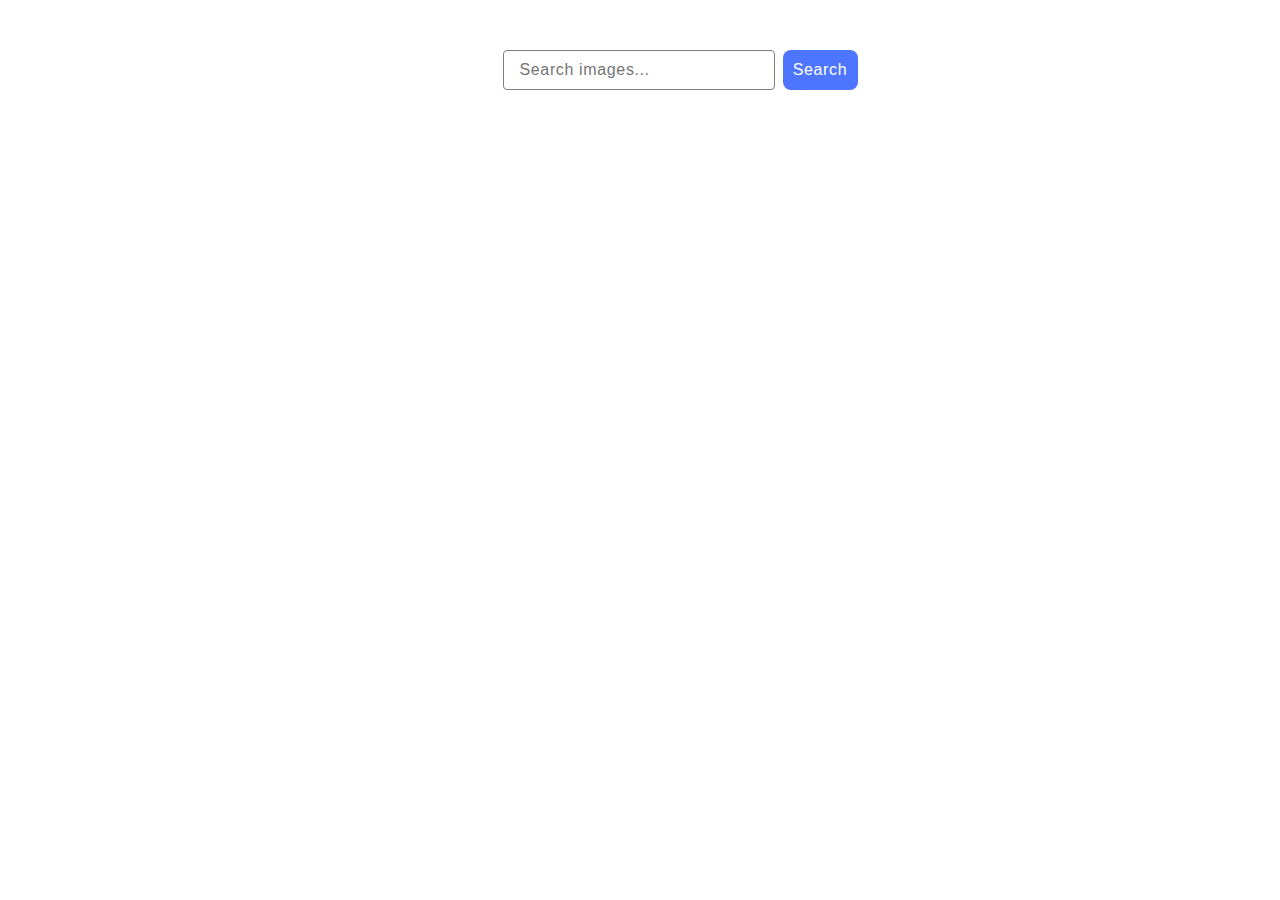
<file: src/index.html>
<!DOCTYPE html>
<html lang="en">

<head>
  <meta charset="UTF-8" />
  <link rel="icon" type="image/svg+xml" href="/favicon.svg" />
  <meta name="viewport" content="width=device-width, initial-scale=1.0" />
  <title>Vanilla App Template</title>
  <link rel="preconnect" href="https://fonts.googleapis.com" />
  <link rel="preconnect" href="https://fonts.gstatic.com" crossorigin="" />
  <link href="https://fonts.googleapis.com/css2?family=Montserrat:ital,wght@0,100..900;1,100..900&amp;display=swap"
    rel="stylesheet" />
  <!-- <link rel="stylesheet" href="iziToast.min.css">
  <link rel="stylesheet" href="simple-lightbox.min.css" /> -->
  <link rel="stylesheet" href="./css/styles.css" />
</head>

<body>
  <form class="form">
    <label>
      <input type="text" class="search" placeholder="Search images..." />
    </label>
    <button type="submit" class="btn">Search</button>
  </form>

  <div>
    <span class="loader" style="display: none;"></span>
  </div>

  <div class="container-gallery">
    <ul class="gallery"></ul>
  </div>
  <button class="load-more" style="display: none;">Load more</button>

  <!-- <script src="https://cdn.jsdelivr.net/npm/axios@1.6.7/dist/axios.min.js"></script>
  <script src="iziToast.min.js" type="text/javascript"></script>
  <script src="simple-lightbox.min.js" type="text/javascript"></script> -->
  <script type="module" src="./main.js"></script>
</body>

</html>
</file>
<file: src/css/styles.css>
:root {
  font-family: Inter, Avenir, Helvetica, Arial, sans-serif;
  font-size: 16px;
  line-height: 24px;
  font-weight: 400;

  color: #242424;
  background-color: rgba(255, 255, 255, 0.87);

  font-synthesis: none;
  text-rendering: optimizeLegibility;
  -webkit-font-smoothing: antialiased;
  -moz-osx-font-smoothing: grayscale;
  -webkit-text-size-adjust: 100%;
}

h1,
h2,
h3,
h4,
h5,
h6,
p {
  margin: 0;
}

ul {
  list-style: none;
}

a {
  text-decoration: none;
  color: black;
}

.form {
  display: flex;
  justify-content: center;
  align-items: flex-start;
  margin-top: 50px;
  margin-left: 0;
}

.search {
  box-sizing: border-box;
  font-weight: 400;
  font-size: 16px;
  line-height: 1.5;
  letter-spacing: 0.04em;
  color: #2e2f42;
  border-radius: 4px;
  width: 272px;
  height: 40px;
  border: 1px solid gray;
  outline: none;
  margin-left: 80px;
  padding-left: 16px;
  transition: border-color 250ms cubic-bezier(0.4, 0, 0.2, 1), color 250ms cubic-bezier(0.4, 0, 0.2, 1);
}

.search:hover {
  border-color: black;
}

.search:active,
.search:focus {
  color: #000;
  border-color: #4e75ff;
}

.search:disabled {
  color: #808080;
}

.btn {
  display: flex;
  justify-content: center;
  align-items: center;
  border-radius: 8px;
  width: 75px;
  height: 40px;
  background-color: #4e75ff;
  cursor: pointer;
  border: none;
  margin-left: 8px;
  padding: 8px 16px;
  font-weight: 500;
  font-size: 16px;
  line-height: 1.5;
  letter-spacing: 0.04em;
  color: #fff;
  transition: background-color 250ms cubic-bezier(0.4, 0, 0.2, 1), color 250ms cubic-bezier(0.4, 0, 0.2, 1);
}

.btn:hover {
  background-color: #6c8cff;
}

.btn:disabled {
  color: #989898;
  background-color: #cfcfcf;
}

.loader {
  width: 48px;
  height: 48px;
  border: 5px dotted #4e75ff;
  border-radius: 50%;
  display: inline-block;
  position: absolute;
  top: 150px;
  left: 50%;
  transform: translateX(-50%);
  box-sizing: border-box;
  animation: rotation 2s linear infinite;
}

@keyframes rotation {
  0% {
    transform: rotate(0deg);
  }

  100% {
    transform: rotate(360deg);
  }
}

.container-gallery {
  margin-top: 32px;
}

.gallery {
  display: flex;
  flex-wrap: wrap;
  gap: 24px;
  width: 100%;
  margin: 0 auto;
  padding: 0;
  justify-content: center;
}

.gallery-item-wrapper {
  position: relative;
  border: 1px solid #808080;
  display: flex;
  flex-direction: column;
  width: calc((100% / 3) - 48px);
  box-sizing: border-box;
  overflow: hidden;
}

.img {
  display: block;
  width: 100%;
  height: 200px;
  object-fit: cover;
  cursor: pointer;
}

.container-properties {
  width: 100%;
  height: 48px;
  background-color: white;
  display: flex;
  align-items: center;
  justify-content: space-between;
  padding: 0;
  box-sizing: border-box;
}

.list-properties {
  display: flex;
  justify-content: space-between;
  width: 100%;
  margin: 0;
  padding: 0;
}

.properties {
  display: flex;
  align-items: center;
  justify-content: center;
  flex: 1;
  text-align: center;
}

.text {
  display: flex;
  flex-direction: column;
  font-weight: 600;
  font-size: 12px;
  line-height: 1.33333;
  letter-spacing: 0.04em;
  color: #2e2f42;
}

.load-more {
  display: block;
  margin: 20px auto;
  padding: 8px 16px;
  font-weight: 500;
  font-size: 16px;
  line-height: 1.5;
  letter-spacing: 0.04em;
  color: #fff;
  background-color: #4e75ff;
  color: white;
  border: none;
  border-radius: 5px;
  cursor: pointer;
}

.load-more:hover {
  background-color: #6c8cff;
}
</file>
